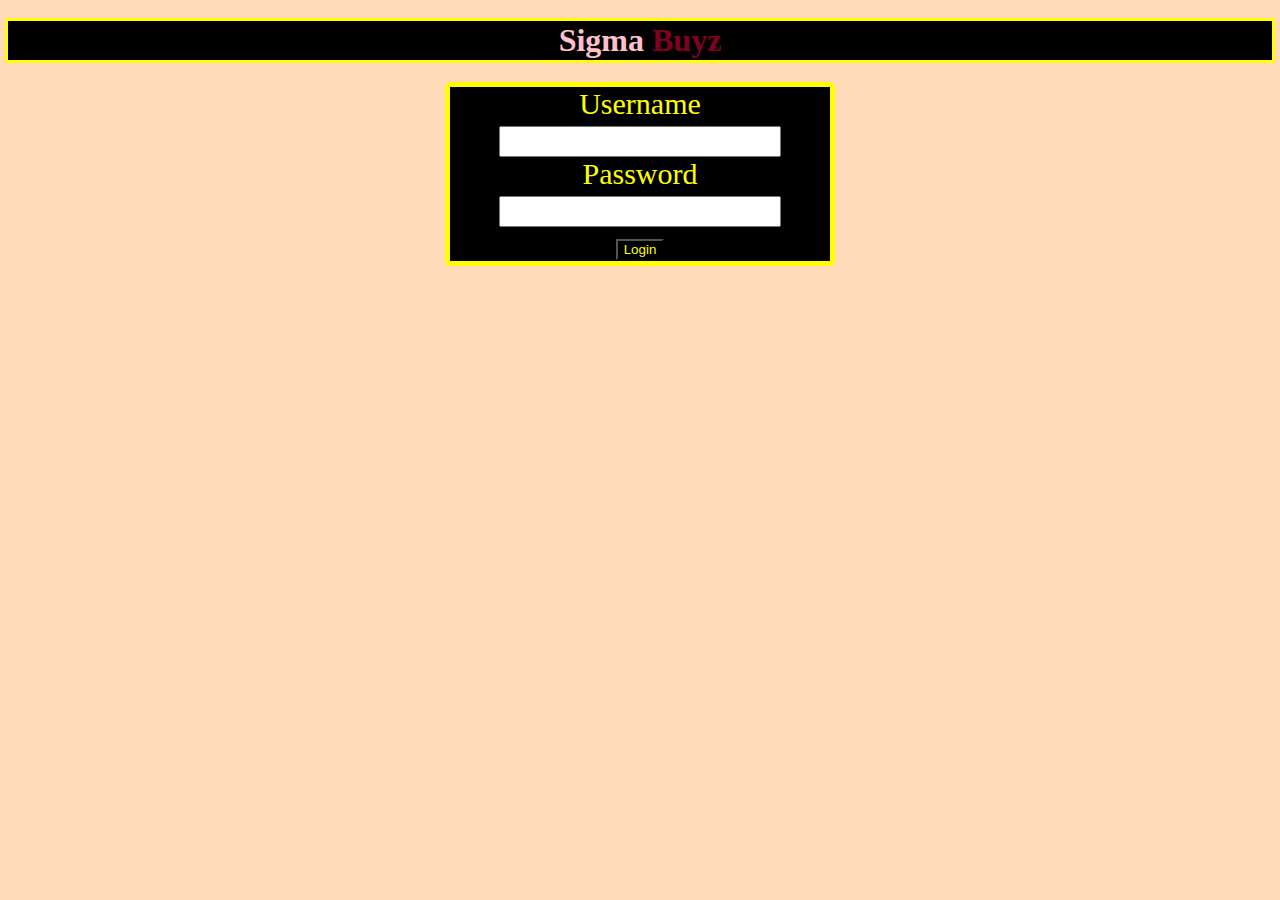
<file: index.html>
<!DOCTYPE html>
<html>
<head>
	<Title>Sigma's Only</Title>
	<link rel="stylesheet" href="style.css">
	</head>
	<body>
<h1 class=header>Sigma <span style="color: #800020">Buyz</span></h1>
		
<div class="MainPart">
		


		<form>
  <label style="color:yellow;" for="Username">Username</label><br>
  <input type="text" style="font-size:16pt;" id="Username" name="Username"><br>


  <label style="color:yellow;" for="Password">Password</label><br>
  <input type="text" style="font-size:16pt;" id="Password" name="Password"><br>
	
	<a href="SA_ICT9Emerald_Q1Project_Garcia_Joshua" target="_self"> <input type="button" value="Login" style="background-color:black; color: yellow; cursor: pointer;"></a>

	
	</form>



	</body>
</html>
</file>
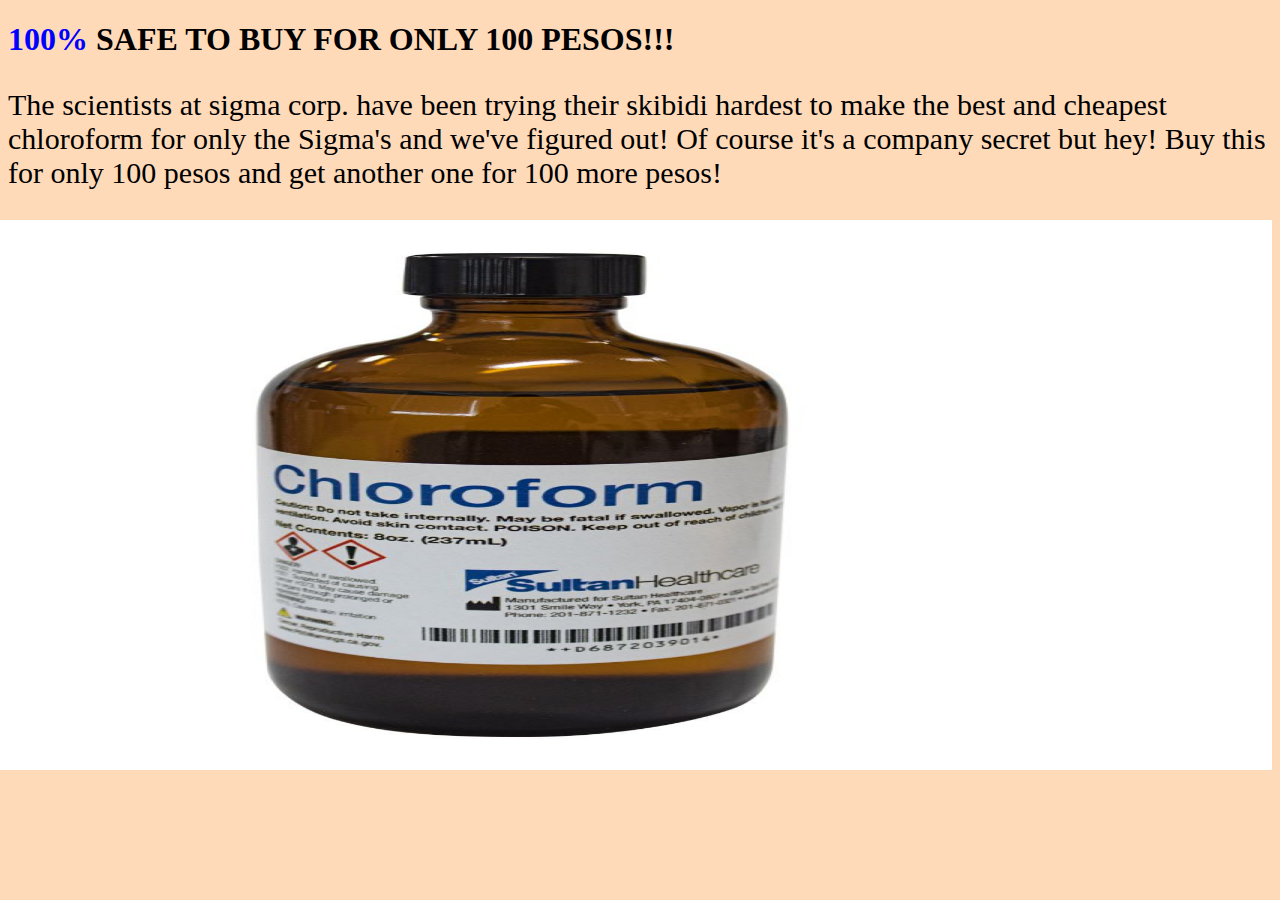
<file: chloroform.html>
<!Doctype html>
<html>
<head>
	<link rel="stylesheet" href="style.css">

</head>
<body>

<h1><span style="color: blue;">100%</span> SAFE TO BUY FOR ONLY 100 PESOS!!!</h1>
	<p style="font-size: 30px;">The scientists at sigma corp. have been trying their skibidi hardest to make the best and cheapest chloroform for only the Sigma's and we've figured out! Of course it's a company secret but hey! Buy this for only 100 pesos and get another one for 100 more pesos!</p>

	<img src="chloroform.jpg" style="height: 550px; width: 1500px; float: right;">

</body>
</html>
</file>
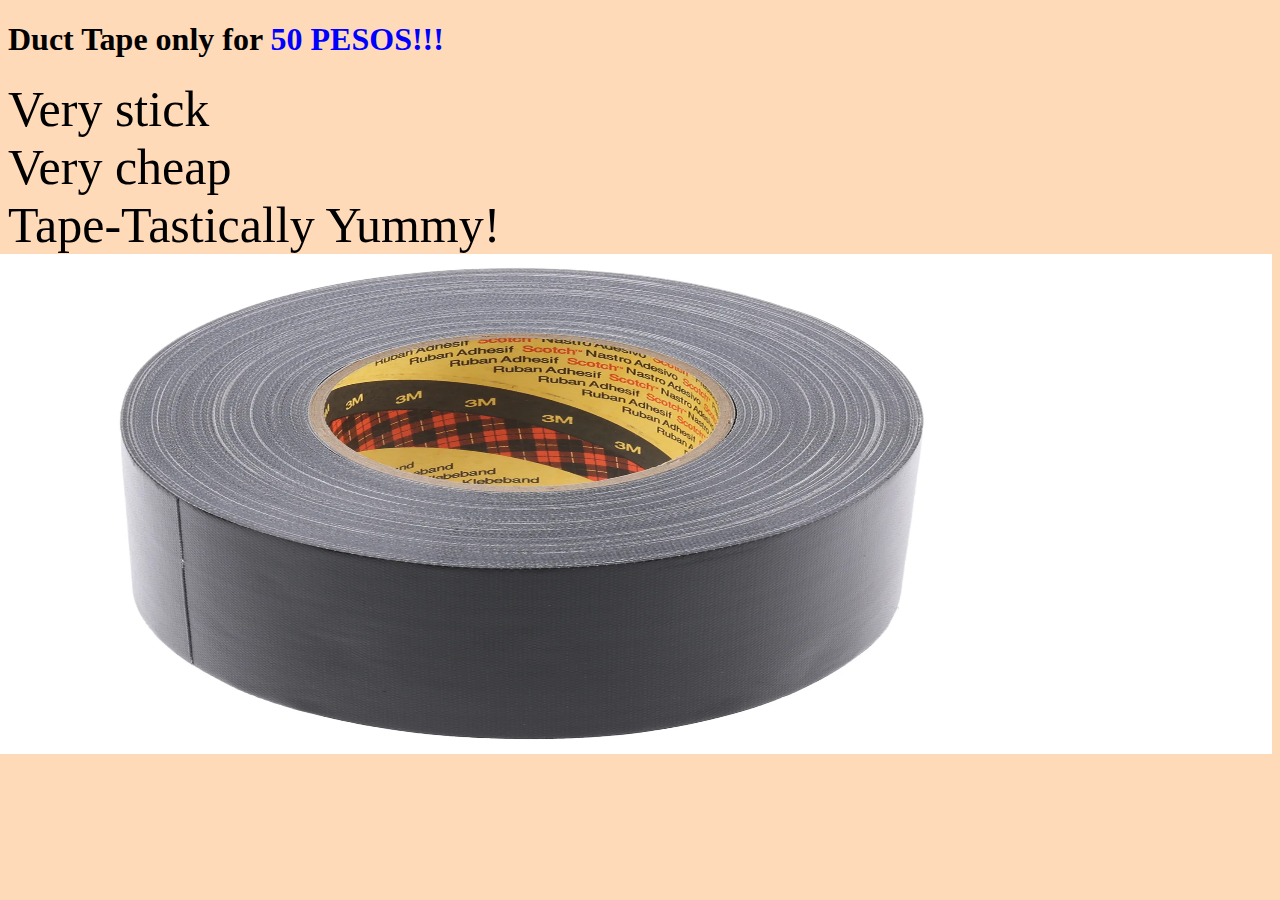
<file: DuctTape.html>
<!Doctype html>
<html>
<head>
	<link rel="stylesheet" href="style.css">

</head>
<body>
<h1>Duct Tape only for <span style="color: blue;">50 PESOS!!!</span></h1>
<li>Very stick</li>
<li>Very cheap</li>
<li>Tape-Tastically Yummy!</li>
<div class=image>
<img src="duct tape.jpg" style="height: 500px; width: 1500px; float: right;">


</body>
</html>
</file>
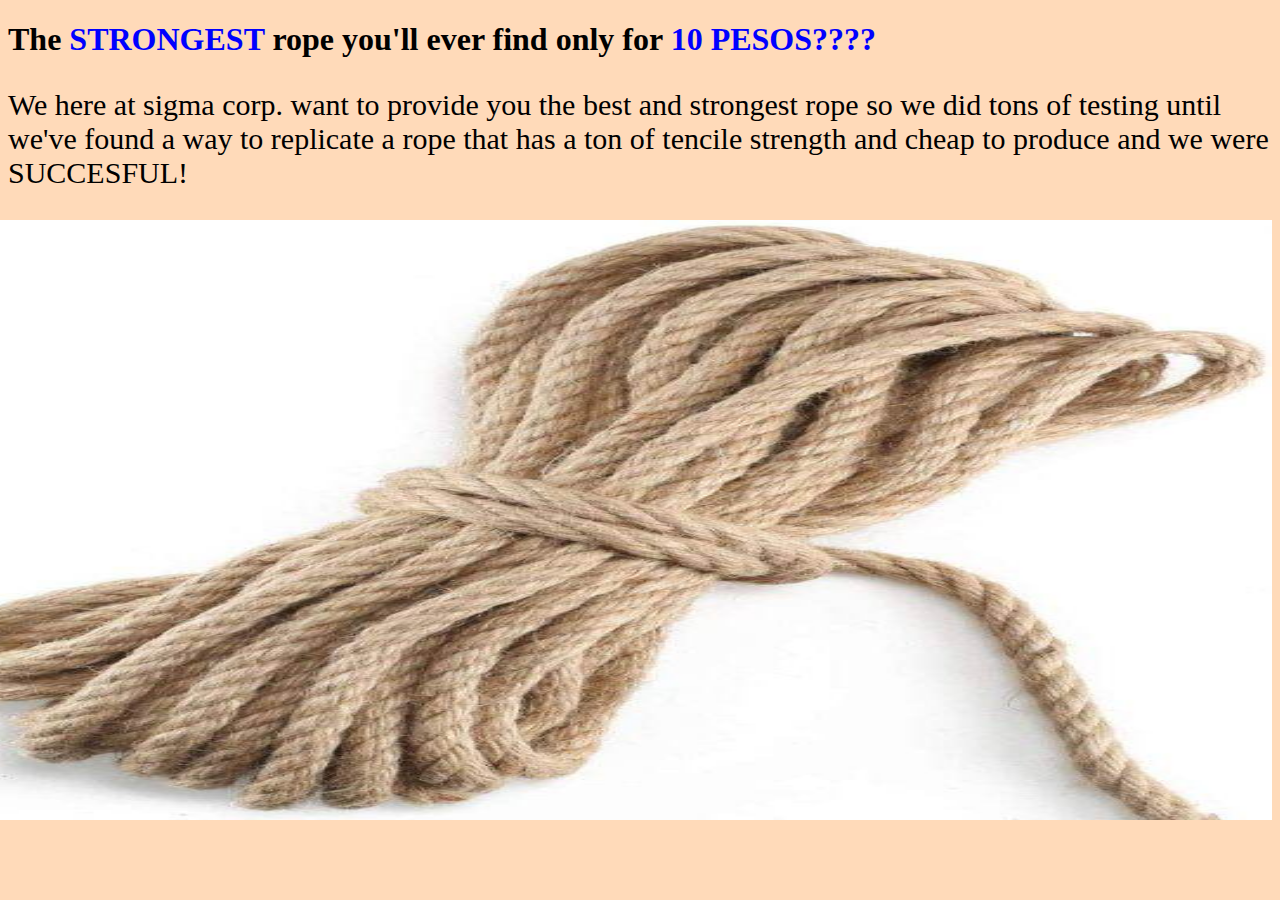
<file: rope.html>
<!Doctype html>
<html>
<head>
	<link rel="stylesheet" href="style.css">
</head>
<body>
	<h1>The <span style="color: blue;">STRONGEST</span> rope you'll ever find only for <span style="color: blue;">10 PESOS????</h1>
		<p style="font-size: 30px;">We here at sigma corp. want to provide you the best and strongest rope so we did tons of testing until we've found a way to replicate a rope that has a ton of tencile strength and cheap to produce and we were SUCCESFUL!</p>
			<img src="rope.jpg" style="height: 600px; width: 1500px; float: right;">

</body>
</html>
</file>
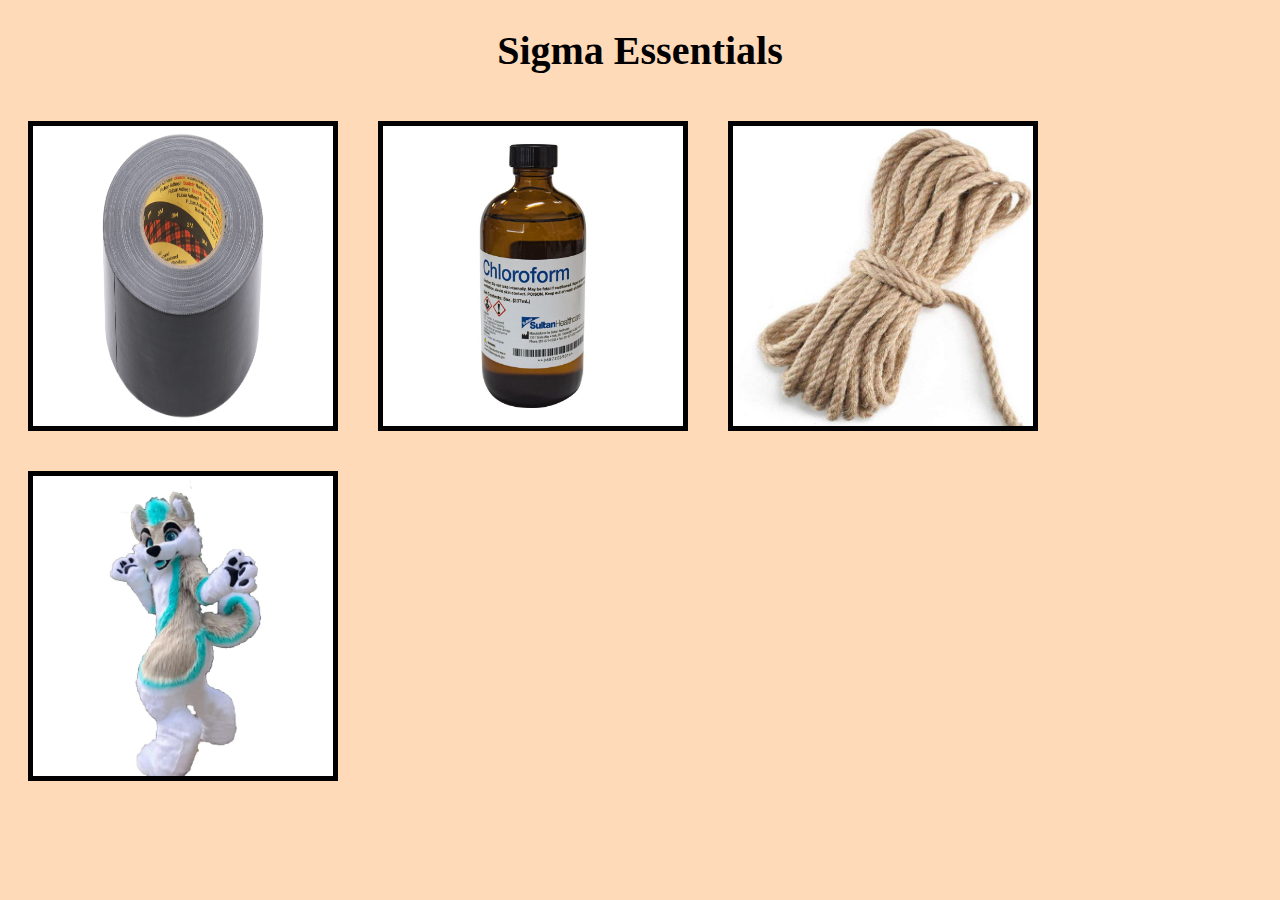
<file: SA_ICT9Emerald_Q1Project_Garcia_Joshua.html>
<!Doctype html>
<html>
<head>
	<title>AplhaSigmaShop.com</title>
	<link rel="stylesheet" href="style.css">
</head>
<body>

	<h1 id="SigmaEssentials">Sigma Essentials</h1>
<div class="Image">
<a href="file:///Users/carmelaflorgarcia/Desktop/OH%20MY%20GYAAAT%20ICT%20IS%20THE%20BOMB%20FRFR%20ICT%20LETS%20GOOO%20WOOOO/Pirst%20quarter/DuctTape.html" >
<img src="duct tape.jpg">
</a>

<a href="file:///Users/carmelaflorgarcia/Desktop/OH%20MY%20GYAAAT%20ICT%20IS%20THE%20BOMB%20FRFR%20ICT%20LETS%20GOOO%20WOOOO/Pirst%20quarter/chloroform.html">
<img src="chloroform.jpg">
</a>
<a href="file:///Users/carmelaflorgarcia/Desktop/OH%20MY%20GYAAAT%20ICT%20IS%20THE%20BOMB%20FRFR%20ICT%20LETS%20GOOO%20WOOOO/Pirst%20quarter/rope.html">
<img src="rope.jpg">
</a>
<a href="https://www.youtube.com/watch?v=8hpUD91La7Q">
<img src="fursuit.jpg">
</a>


</div>


</body>


</html>
</file>
<file: style.css>
.header{
	background-color: black;
	color: pink;
	border: 1px solid black;
  	outline-style: solid;
  	outline-color: yellow;
  	outline-width: medium;
  	text-align: center;

}

div.MainPart{
	background-color:black;
	width: 30%;
	height: auto;
	text-align: center;
	border: 5px solid;
	border-color: yellow;
	border-radius: 5px;
	margin: auto;
	font-size:30px;
	padding: auto;

}


body{
	background-color: peachpuff;
}

div.Image img{
	height: 300px;
	width: 300px;
	float: left;
	border: 5px solid black;
	margin: 20px;
	cursor: pointer;
}

#SigmaEssentials{
	text-align: center;
	font-size: 40px;
}

li{
	font-size: 50px;
}
</file>
